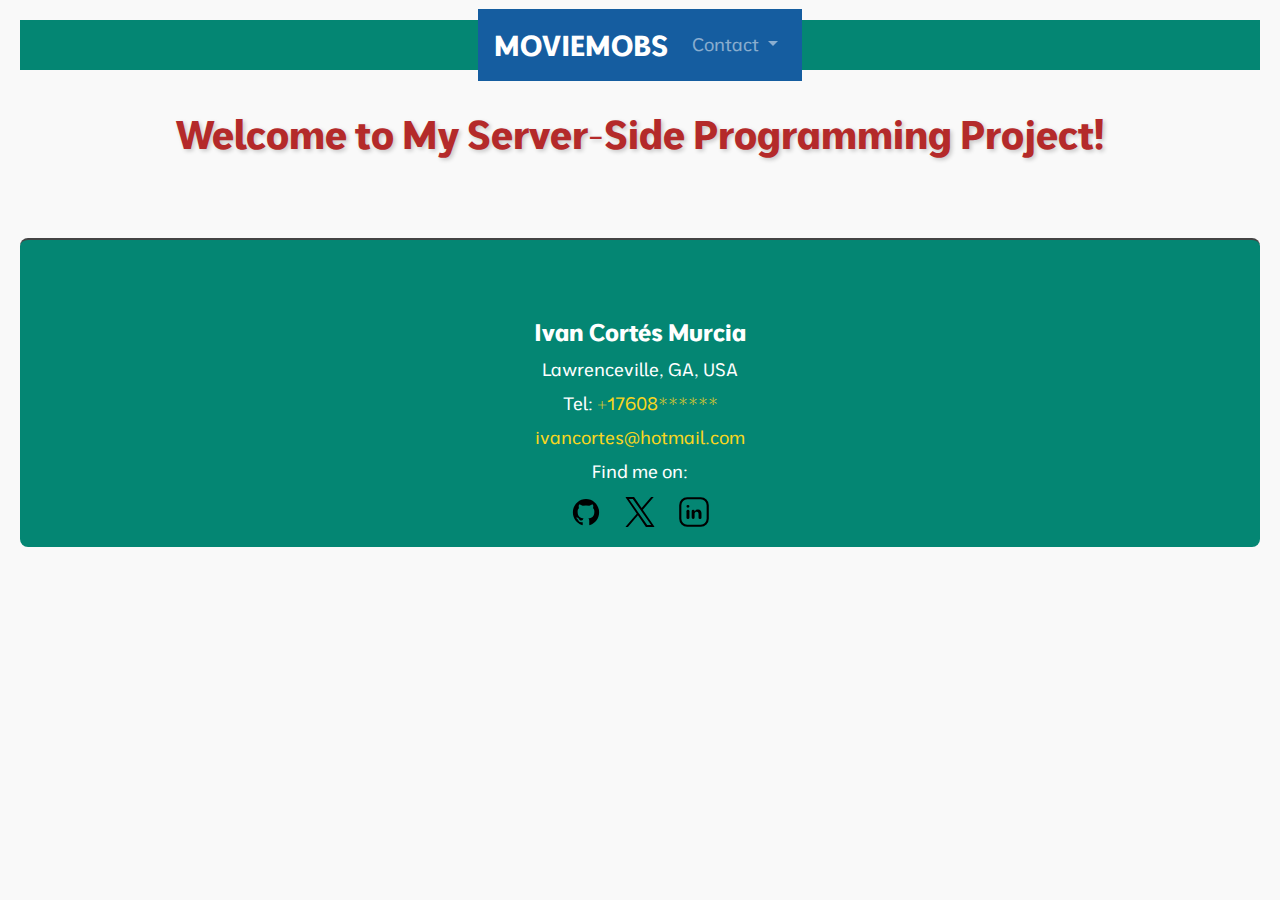
<file: index.html>
<!DOCTYPE html>
<html lang="en">
  <head>
    <meta charset="utf-8" />
    <meta name="viewport" content="width=device-width, initial-scale=1" />
    <link rel="preconnect" href="https://fonts.googleapis.com" />
    <link rel="preconnect" href="https://fonts.gstatic.com" crossorigin />
    <title> THE MOVIEMOBS </title>
    <link
      href="https://fonts.googleapis.com/css2?family=Moderustic:wght@400;700&display=swap"
      rel="stylesheet"
    />
    <link
      href="https://stackpath.bootstrapcdn.com/bootstrap/4.5.2/css/bootstrap.min.css"
      rel="stylesheet"
    />
    <link rel="stylesheet" href="css\style.production.css" />

  </head>

  <body>
    <header>
      <nav class="navbar navbar-expand-lg navbar-dark bg-primary">
        <a class="navbar-brand" href="#">MOVIEMOBS</a>
        <button
          class="navbar-toggler"
          type="button"
          data-toggle="collapse"
          data-target="#navbarNav"
          aria-controls="navbarNav"
          aria-expanded="false"
          aria-label="Toggle navigation"
        >
          <span class="navbar-toggler-icon"></span>
        </button>
        <div class="collapse navbar-collapse" id="navbarNav">
          <ul class="navbar-nav ml-auto">
            <li class="nav-item dropdown">
              <a
                class="nav-link dropdown-toggle"
                href="#"
                id="contactDropdown"
                role="button"
                data-toggle="dropdown"
                aria-haspopup="true"
                aria-expanded="false"
              >
                Contact
              </a>
              <div class="dropdown-menu" aria-labelledby="contactDropdown">
                <a class="dropdown-item" href="mailto:ivancortes@hotmail.com"
                  >Email</a
                >
                <a class="dropdown-item" href="tel:+17608******">Call</a>
                <a
                  class="dropdown-item"
                  href="https://github.com/ivencomur"
                  target="_blank"
                  >GitHub</a
                >
                <a
                  class="dropdown-item"
                  href="https://x.com/IVENCOMUR"
                  target="_blank"
                  >X (formerly Twitter)</a
                >
                <a
                  class="dropdown-item"
                  href="https://www.linkedin.com/in/ivan-cortes-murcia-22053953"
                  target="_blank"
                  >LinkedIn</a
                >
              </div>
            </li>
          </ul>
        </div>
      </nav>
    </header>
    
    <main class="profile container">
      <h1 class="header__title text-center">
        Welcome to My Server-Side Programming Project!
      </h1>
    </main>
    <footer class="page-footer">
      <br />
      <br />
      <h3>Ivan Cortés Murcia</h3>
      <p>Lawrenceville, GA, USA</p>
      <p>Tel: <a href="tel:+17608******">+17608******</a></p>
      <a href="mailto:ivancortes@hotmail.com">ivancortes@hotmail.com</a>
      <p>Find me on:</p>
      <div class="social-media">
        <a id="github-link" href="https://github.com/ivencomur" target="_blank"
          ><img
            src="img/logo_github_icon.svg"
            alt="Github"
            width="30"
            height="30"
        /></a>
        <a id="twitter-link" href="https://x.com/IVENCOMUR" target="_blank"
          ><img
            src="img/xformertwittericon.svg"
            alt="X former Twitter"
            width="30"
            height="30"
        /></a>
        <a
          id="linkedin-link"
          href="https://www.linkedin.com/in/ivan-cortes-murcia-22053953"
          target="_blank"
          ><img
            src="img/linkedinicon.svg"
            alt="LinkedIn"
            width="30"
            height="30"
        /></a>
      </div>
    </footer>
    <script src="https://code.jquery.com/jquery-3.5.1.slim.min.js"></script>
    <script src="https://cdn.jsdelivr.net/npm/@popperjs/core@2.5.3/dist/umd/popper.min.js"></script>
    <script src="https://stackpath.bootstrapcdn.com/bootstrap/4.5.2/js/bootstrap.min.js"></script>
    <script src="server.js"></script>
  </body>
</html>
</file>
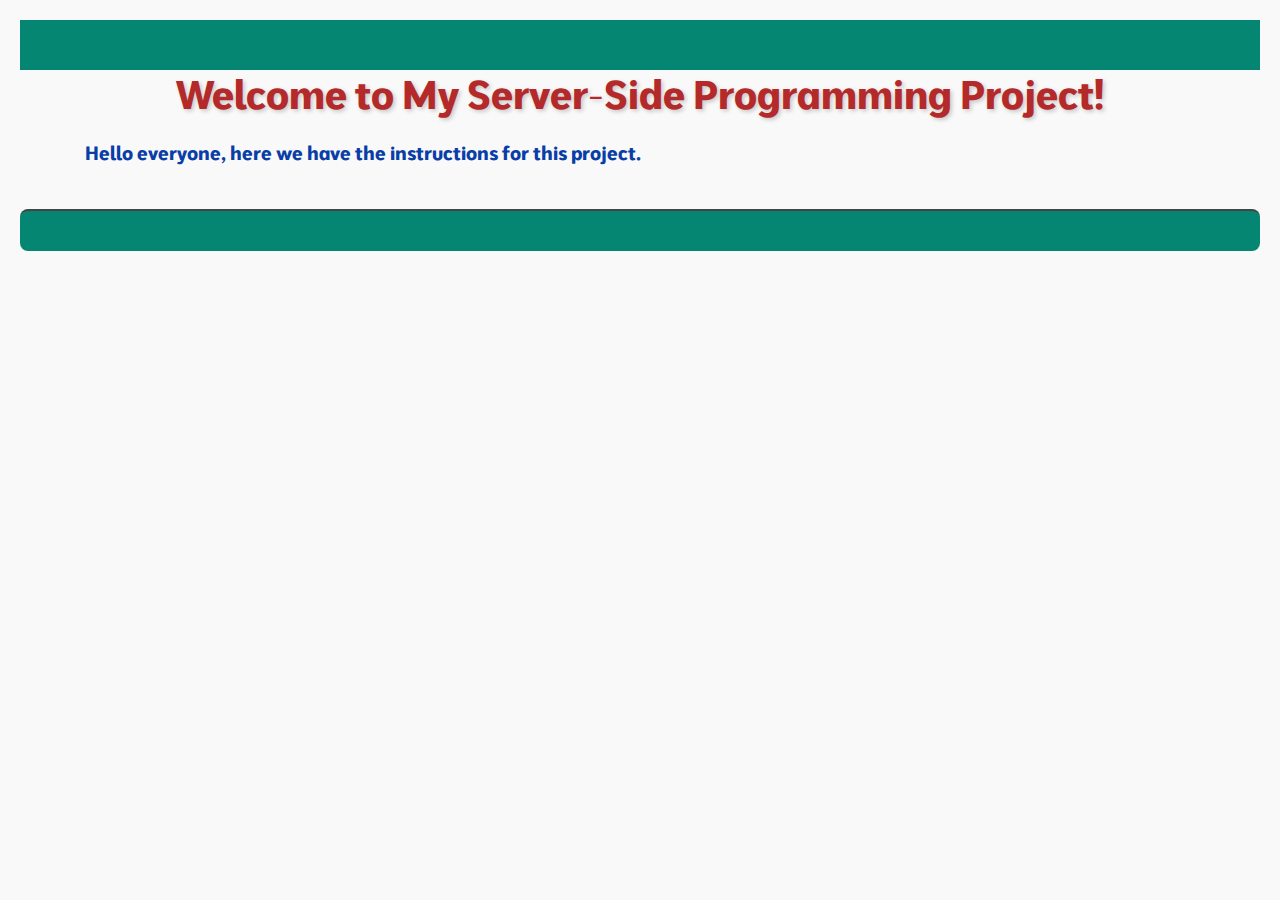
<file: documentation.html>
<!DOCTYPE html>
<html lang="en">
  <head>
    <meta charset="utf-8" />
    <meta name="viewport" content="width=device-width, initial-scale=1" />    
    <link rel="preconnect" href="https://fonts.googleapis.com" />
    <link rel="preconnect" href="https://fonts.gstatic.com" crossorigin />
    <title> THE MOVIEMOBS </title>
    <link
      href="https://fonts.googleapis.com/css2?family=Moderustic:wght@400;700&display=swap"
      rel="stylesheet"
    />
    <link
      href="https://stackpath.bootstrapcdn.com/bootstrap/4.5.2/css/bootstrap.min.css"
      rel="stylesheet"
    />
    <link rel="stylesheet" href="css\style.production.css" />
    
  </head>

  <body>
    <header></header>
    <main class="profile container">
      <h4 class="header__title text-center">
        Welcome to My Server-Side Programming Project!
      </h4>
      <p>Hello everyone, here we have the instructions for this project.</p>
    </main>
    <footer></footer>
    <script src="https://code.jquery.com/jquery-3.5.1.slim.min.js"></script>
    <script src="https://cdn.jsdelivr.net/npm/@popperjs/core@2.5.3/dist/umd/popper.min.js"></script>
    <script src="https://stackpath.bootstrapcdn.com/bootstrap/4.5.2/js/bootstrap.min.js"></script>
    <script src="server.js"></script>
  </body>
</html>
</file>
